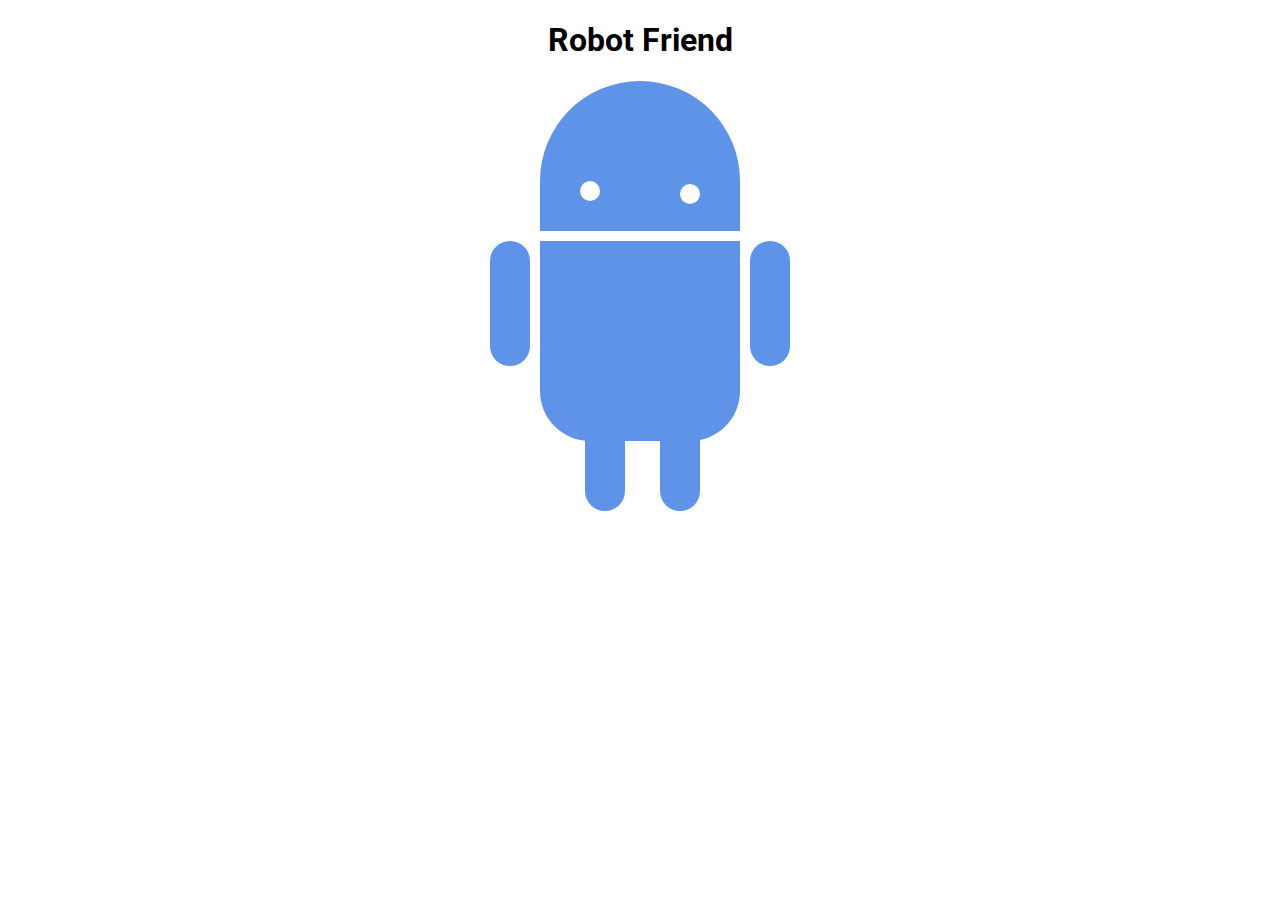
<file: 01_exercise/index.html>
<!DOCTYPE html>
<html>
<head>
	<title>RoboPage</title>
	<link rel="stylesheet" type="text/css" href="style.css">
	<link href="https://fonts.googleapis.com/css?family=Roboto" rel="stylesheet">
</head>
<body>
	<h1>Robot Friend</h1>
	<div class="robots">
		<div class="android"> 
			<div class="head"> 
				<div class="eyes"> 
					<div class="left_eye"></div> 
					<div class="right_eye"></div>
				</div> 
			</div> 
			<div class="upper_body"> 
				<div class="left_arm"></div> 
				<div class="torso"></div> 
				<div class="right_arm"></div> 
			</div> 
			<div class="lower_body"> 
				<div class="left_leg"></div> 
				<div class="right_leg"></div> 
			</div> 
		</div>
	</div>
</body>
</html>
</file>
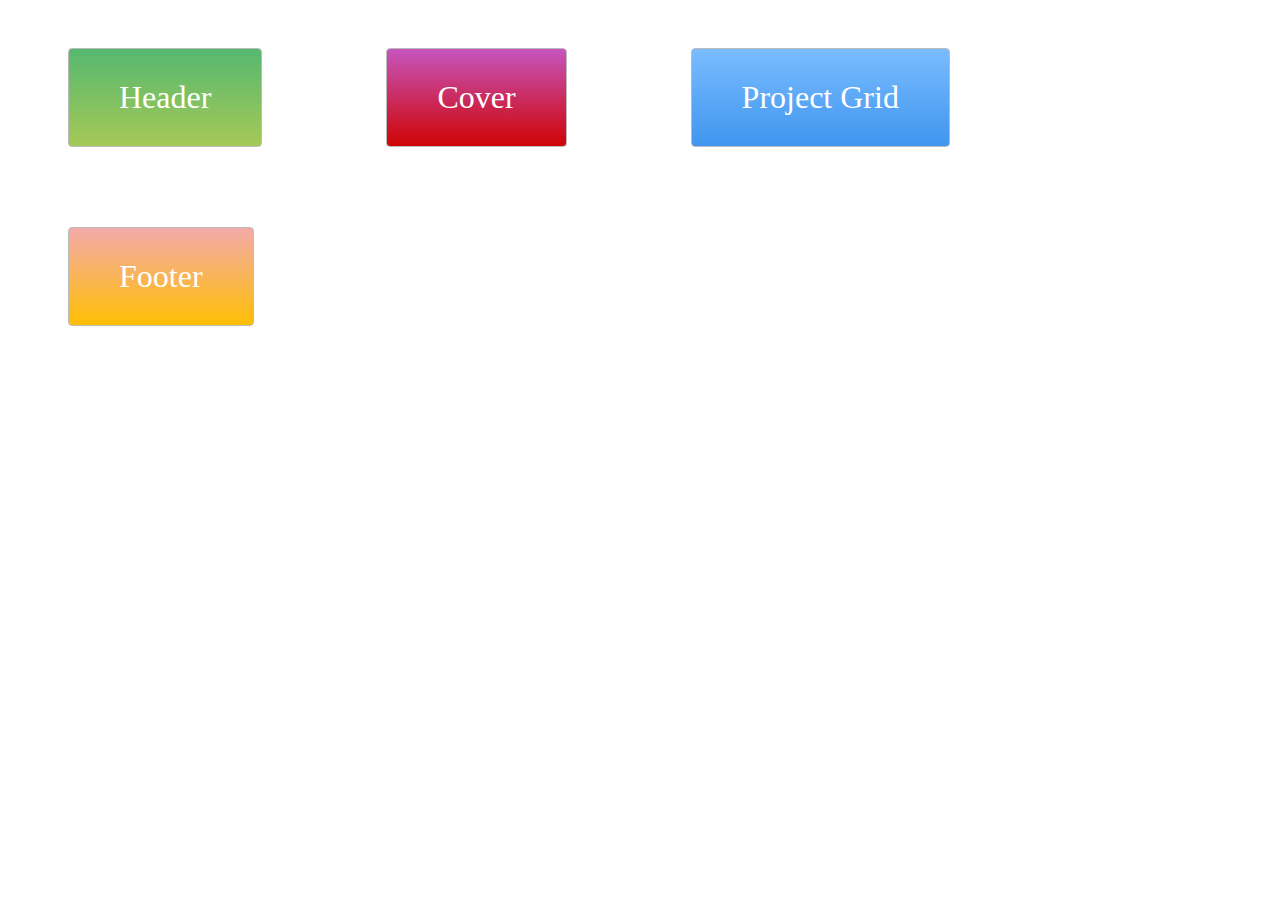
<file: 06_exercise2/index.html>
<!DOCTYPE html>
<html>
<head>
  <title>Layout Master</title>
  <link rel="stylesheet" type="text/css" href="./style.css">
</head>
<body>
  <div class="zone green">Header</div>
  <div class="zone red">Cover</div>
  <div class="zone blue">Project Grid</div>
  <div class="zone yellow">Footer</div>
</body>
</html>
</file>
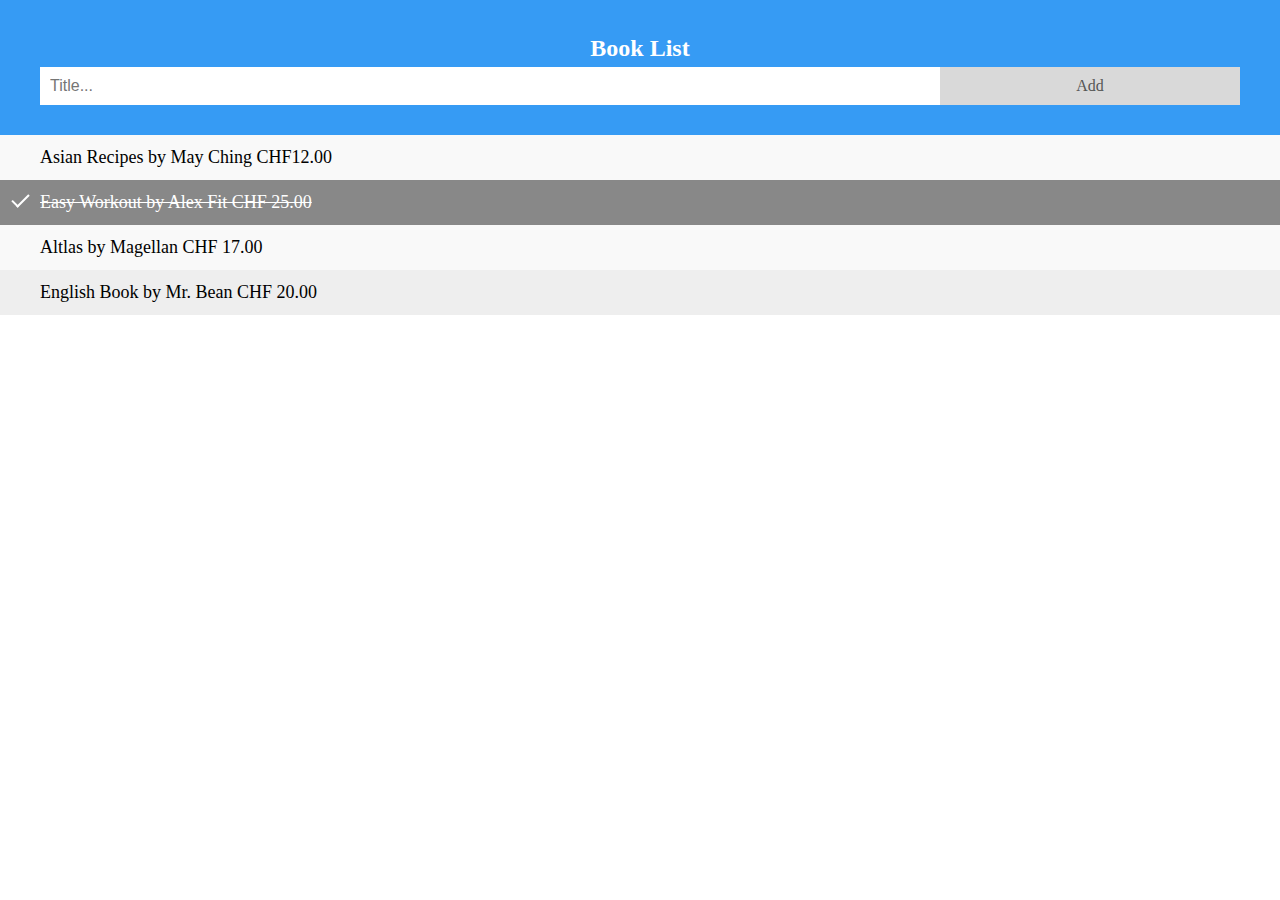
<file: 04_exercise/books.html>
<!DOCTYPE html>
<html>
<head>
<meta name="viewport" content="width=device-width, initial-scale=1">
<link href="books.css" rel="stylesheet">
<script src="books.js"></script>
<title>Book List</title>
<style>

</style>
</head>
<body>

<div id="myDIV" class="header">
  <h2 style="margin:5px">Book List</h2>
  <input type="text" id="myInput" placeholder="Title...">
  <span onclick="newElement()" class="addBtn">Add</span>
</div>

<ul id="myUL">
  <li button>Asian Recipes by May Ching CHF12.00</li>
  <li class="checked">Easy Workout by Alex Fit CHF 25.00</li>
  <li>Altlas by Magellan CHF 17.00</li>
  <li>English Book by Mr. Bean CHF 20.00</li>
  
</ul>

</body>
</html>
</file>
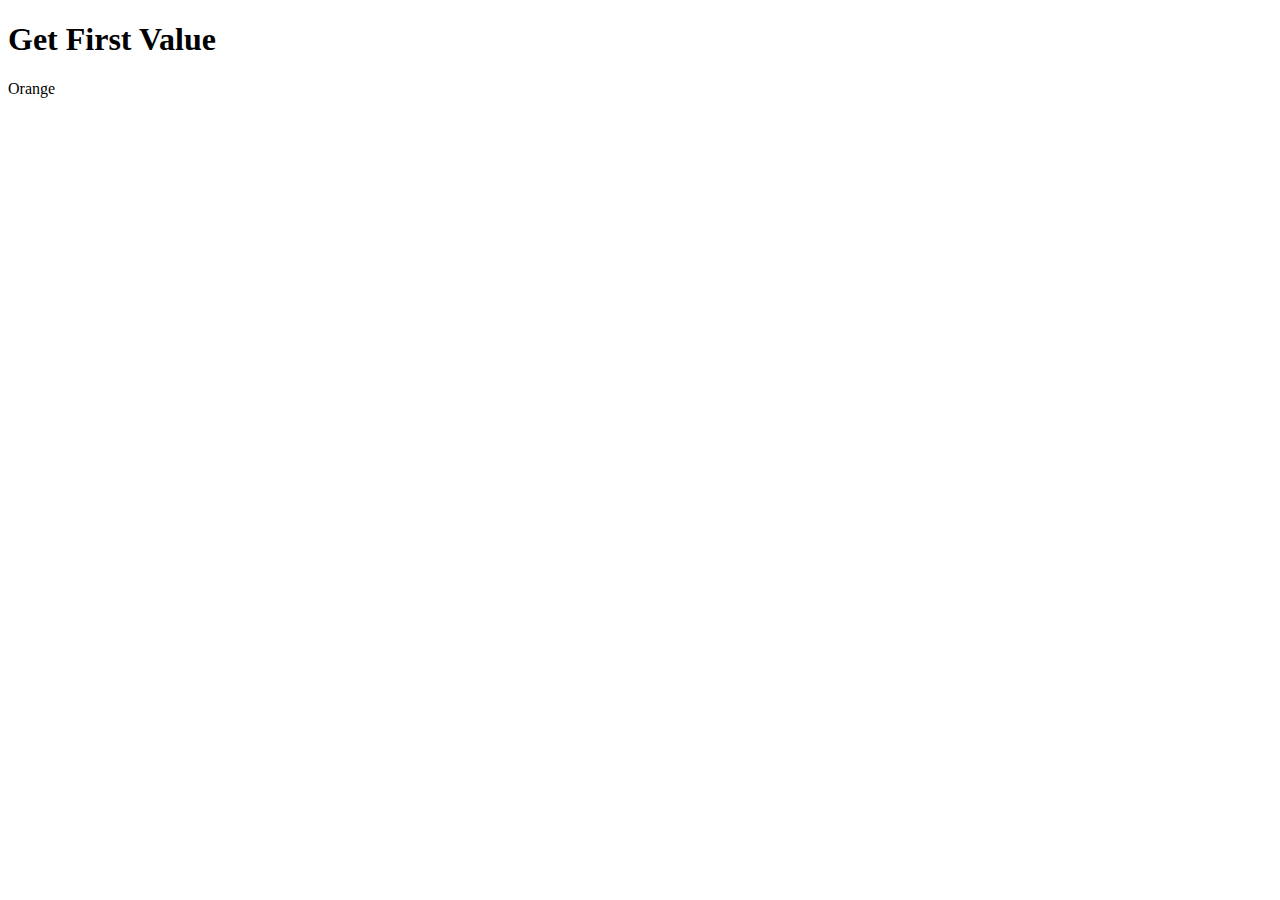
<file: 05_exercise/array.html>
<!DOCTYPE HTML>  
<html>  
  
<head>  
    <meta name="viewport" content="width=device-width, initial-scale=1">
    <title>getFirstValue</title>      
</head>  
  
<body>    
    <h1>Get First Value</h1>
    <p id="myArray"></p>

    <script src="array.js"></script>
</body>  
  
</html>
</file>
<file: 01_exercise/style.css>
h1 {
	text-align: center;
	font-family: 'Roboto', sans-serif;
}

.robots {
	margin: 0 auto;	 
}

.head, 
.left_arm, 
.torso, 
.right_arm, 
.left_leg, 
.right_leg {
	 background-color: #5f93e8;
}

.head { 
	width: 200px; 
	margin: 0 auto; 
	height: 150px; 
	border-radius: 200px 200px 0 0; 
	margin-bottom: 10px;
} 

.eyes {
	margin: 0 auto; 
}

.head:hover {
	width: 300px;
    transition: 1s ease-in-out;
}

.upper_body { 
	width: 300px; 
	height: 150px;
	display: flex; 
	margin: 0 auto; 
} 

.left_arm, .right_arm { 
	width: 40px; 
	height: 125px;
	border-radius: 100px; 
} 

.left_arm { 
	margin-right: 10px; 
} 

.right_arm { 
	margin-left: 10px; 
} 

.torso { 
	width: 200px; 
	height: 200px;
	border-radius: 0 0 50px 50px; 
} 

.lower_body { 
	width: 200px; 
	height: 200px;
	/* This is another useful property. Hmm what do you think it does?*/
	/* It keeps the body at the center by setting the right and left margins to auto. */
	margin: 0 auto;

} 

.left_leg, .right_leg { 
	width: 40px; 
	height: 120px;
	border-radius: 0 0 100px 100px; 
} 

.left_leg { 
	margin-left: 45px; 
} 

.left_leg:hover {
	-webkit-transform: rotate(20deg);
    -moz-transform: rotate(20deg);
    -o-transform: rotate(20deg);
    -ms-transform: rotate(20deg);
    transform: rotate(20deg);
}

.right_leg { 
	/* margin-left: 30px;  */
	position: relative; 
	top: -120px; 
	left: 120px;
}

.left_eye, .right_eye { 
	width: 20px; 
	height: 20px; 
	border-radius: 15px; 
	background-color: white;  
} 

.left_eye { 
	/* These properties are new and you haven't encountered
	in this course. Check out CSS Tricks to see what it does! */
	position: relative; 
	top: 100px; 
	left: 40px; 
} 

.right_eye { 
	position: relative; 
	top: 83px; 
	left: 140px; 
}
</file>
<file: 06_exercise2/style.css>
.zone {
    padding:30px 50px;
    margin:40px 60px;
    cursor:pointer;
    display:inline-block;
    color:#FFF;
    font-size:2em;
    border-radius:4px;
    border:1px solid #bbb;
    transition: all 0.3s linear;
}

.zone:hover {
    -webkit-box-shadow:rgba(0,0,0,0.8) 0px 5px 15px, inset rgba(0,0,0,0.15) 0px -10px 20px;
    -moz-box-shadow:rgba(0,0,0,0.8) 0px 5px 15px, inset rgba(0,0,0,0.15) 0px -10px 20px;
    -o-box-shadow:rgba(0,0,0,0.8) 0px 5px 15px, inset rgba(0,0,0,0.15) 0px -10px 20px;
    box-shadow:rgba(0,0,0,0.8) 0px 5px 15px, inset rgba(0,0,0,0.15) 0px -10px 20px;
}

/*https://paulund.co.uk/how-to-create-shiny-css-buttons*/
/***********************************************************************
 *  Green Background
 **********************************************************************/
.green{
    background: #56B870; /* Old browsers */
    background: -moz-linear-gradient(top, #56B870 0%, #a5c956 100%); /* FF3.6+ */
    background: -webkit-gradient(linear, left top, left bottom, color-stop(0%,#56B870), color-stop(100%,#a5c956)); /* Chrome,Safari4+ */
    background: -webkit-linear-gradient(top, #56B870 0%,#a5c956 100%); /* Chrome10+,Safari5.1+ */
    background: -o-linear-gradient(top, #56B870 0%,#a5c956 100%); /* Opera 11.10+ */
    background: -ms-linear-gradient(top, #56B870 0%,#a5c956 100%); /* IE10+ */
    background: linear-gradient(top, #56B870 0%,#a5c956 100%); /* W3C */
}

/***********************************************************************
 *  Red Background
 **********************************************************************/
.red{
    background: #C655BE; /* Old browsers */
    background: -moz-linear-gradient(top, #C655BE 0%, #cf0404 100%); /* FF3.6+ */
    background: -webkit-gradient(linear, left top, left bottom, color-stop(0%,#C655BE), color-stop(100%,#cf0404)); /* Chrome,Safari4+ */
    background: -webkit-linear-gradient(top, #C655BE 0%,#cf0404 100%); /* Chrome10+,Safari5.1+ */
    background: -o-linear-gradient(top, #C655BE 0%,#cf0404 100%); /* Opera 11.10+ */
    background: -ms-linear-gradient(top, #C655BE 0%,#cf0404 100%); /* IE10+ */
    background: linear-gradient(top, #C655BE 0%,#cf0404 100%); /* W3C */
}

/***********************************************************************
 *  Yellow Background
 **********************************************************************/
.yellow{
    background: #F3AAAA; /* Old browsers */
    background: -moz-linear-gradient(top, #F3AAAA 0%, #febf04 100%); /* FF3.6+ */
    background: -webkit-gradient(linear, left top, left bottom, color-stop(0%,#F3AAAA), color-stop(100%,#febf04)); /* Chrome,Safari4+ */
    background: -webkit-linear-gradient(top, #F3AAAA 0%,#febf04 100%); /* Chrome10+,Safari5.1+ */
    background: -o-linear-gradient(top, #F3AAAA 0%,#febf04 100%); /* Opera 11.10+ */
    background: -ms-linear-gradient(top, #F3AAAA 0%,#febf04 100%); /* IE10+ */
    background: linear-gradient(top, #F3AAAA 0%,#febf04 100%); /* W3C */
}

/***********************************************************************
 *  Blue Background
 **********************************************************************/
.blue{
    background: #7abcff; /* Old browsers */
    background: -moz-linear-gradient(top, #7abcff 0%, #60abf8 44%, #4096ee 100%); /* FF3.6+ */
    background: -webkit-gradient(linear, left top, left bottom, color-stop(0%,#7abcff), color-stop(44%,#60abf8), color-stop(100%,#4096ee)); /* Chrome,Safari4+ */
    background: -webkit-linear-gradient(top, #7abcff 0%,#60abf8 44%,#4096ee 100%); /* Chrome10+,Safari5.1+ */
    background: -o-linear-gradient(top, #7abcff 0%,#60abf8 44%,#4096ee 100%); /* Opera 11.10+ */
    background: -ms-linear-gradient(top, #7abcff 0%,#60abf8 44%,#4096ee 100%); /* IE10+ */
    background: linear-gradient(top, #7abcff 0%,#60abf8 44%,#4096ee 100%); /* W3C */
}
</file>
<file: 04_exercise/books.css>
body {
    margin: 0;
    min-width: 250px;
}

* {
    box-sizing: border-box;
}

ul {
    margin: 0;
    padding: 0;
}

ul li {
    cursor: pointer;
    position: relative;
    padding: 12px 8px 12px 40px;
    list-style-type: none;
    background: #eee;
    font-size: 18px;
    transition: 0.2s;
    -webkit-user-select: none;
    -moz-user-select: none;
    -ms-user-select: none;
    user-select: none;
}

ul li:nth-child(odd) {
    background: #f9f9f9;
}

ul li:hover {
    background: #ddd;
}

ul li.checked {
    background: #888;
    color: #fff;
    text-decoration: line-through;
}


/* Add a "checked" mark when clicked on */

ul li.checked::before {
    content: '';
    position: absolute;
    border-color: #fff;
    border-style: solid;
    border-width: 0 2px 2px 0;
    top: 10px;
    left: 16px;
    transform: rotate(45deg);
    height: 15px;
    width: 7px;
}

.close {
    position: absolute;
    right: 0;
    top: 0;
    padding: 12px 16px 12px 16px;
}

.close:hover {
    background-color: #369bf4;
    color: white;
}

.header {
    background-color: #369bf4;
    padding: 30px 40px;
    color: white;
    text-align: center;
}

.header:after {
    content: "";
    display: table;
    clear: both;
}

input {
    margin: 0;
    border: none;
    border-radius: 0;
    width: 75%;
    padding: 10px;
    float: left;
    font-size: 16px;
}


/* Style the "Add" button */

.addBtn {
    padding: 10px;
    width: 25%;
    background: #d9d9d9;
    color: #555;
    float: left;
    text-align: center;
    font-size: 16px;
    cursor: pointer;
    transition: 0.3s;
    border-radius: 0;
}

.addBtn:hover {
    background-color: #bbb;
}
</file>
